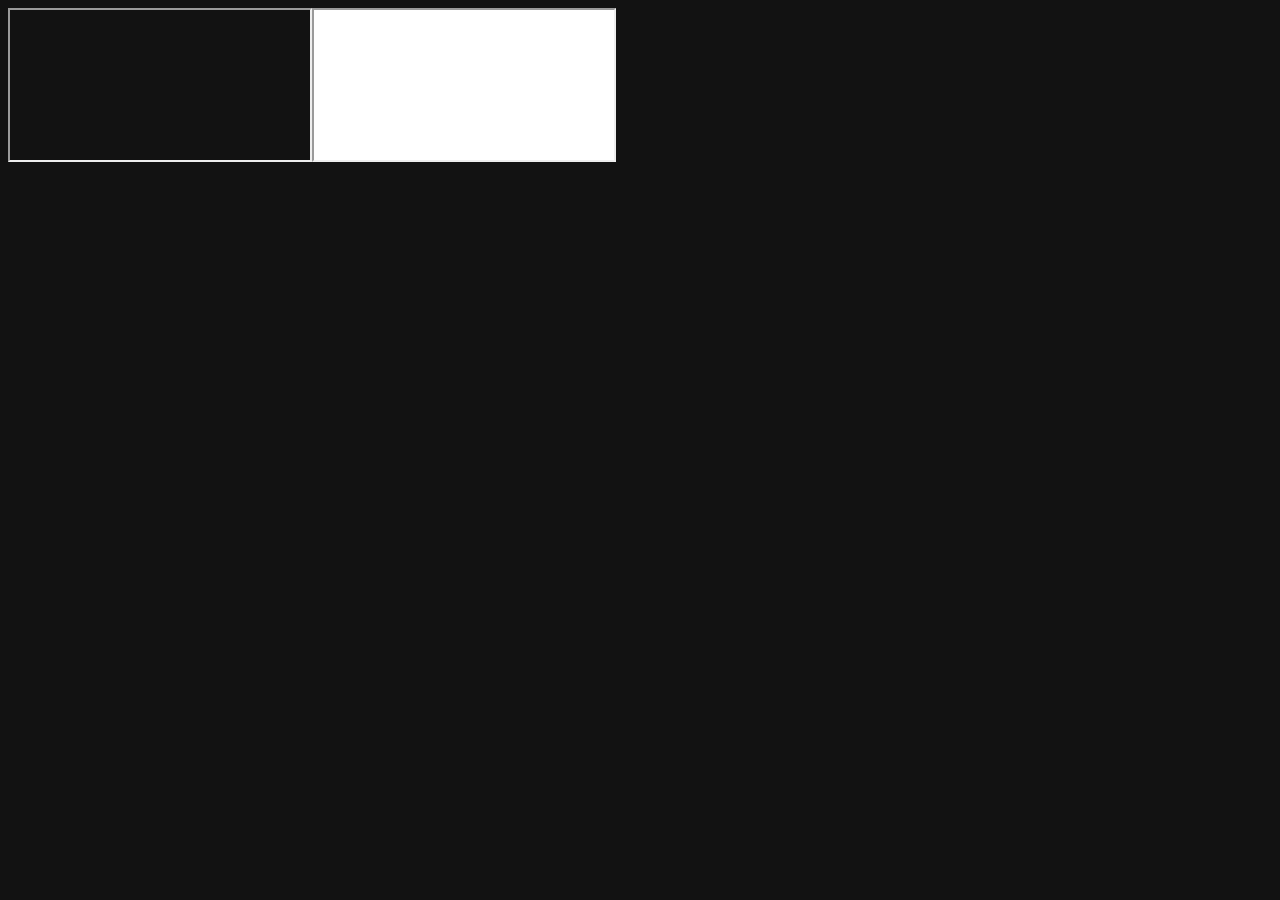
<file: Valley Peaks Fire_files/m-outer-3437aaddcdf6922d623e172c2d6f9278.html>
<!DOCTYPE html>
<!-- saved from url=(0370)https://js.stripe.com/v3/m-outer-3437aaddcdf6922d623e172c2d6f9278.html#url=https%3A%2F%2Fvalley-peaks-fire-protect-c3b29d9b.base44.app%2F&title=Valley%20Peaks%20Fire%20Protect&referrer=https%3A%2F%2Faccounts.google.com%2F&muid=cfe5b3d1-3fe4-4421-84d8-55f66a8669c7611b4d&sid=a847a81f-4efb-4f71-a149-c4cb3f684fa580b689&version=6&preview=false&__shared_params__[version]=v3 -->
<html data-darkreader-mode="dynamic" data-darkreader-scheme="dark" data-darkreader-proxy-injected="true"><head><meta http-equiv="Content-Type" content="text/html; charset=UTF-8"><style class="darkreader darkreader--fallback" media="screen"></style><style class="darkreader darkreader--user-agent" media="screen">@layer {
html {
    color-scheme: dark !important;
}
iframe {
    color-scheme: dark !important;
}
html, body {
    border-color: var(--darkreader-border-4c4c4c, #736b5e);
    color: var(--darkreader-text-000000, #e8e6e3);
}
a {
    color: var(--darkreader-text-0040ff, #3391ff);
}
table {
    border-color: var(--darkreader-border-808080, #545b5e);
}
mark {
    color: var(--darkreader-text-000000, #e8e6e3);
}
::placeholder {
    color: var(--darkreader-text-a9a9a9, #b2aba1);
}
input:-webkit-autofill,
textarea:-webkit-autofill,
select:-webkit-autofill {
    background-color: var(--darkreader-background-faffbd, #404400) !important;
    color: var(--darkreader-text-000000, #e8e6e3) !important;
}
::selection {
    background-color: var(--darkreader-background-0060d4, #004daa) !important;
    color: var(--darkreader-text-ffffff, #e8e6e3) !important;
}
::-moz-selection {
    background-color: var(--darkreader-background-0060d4, #004daa) !important;
    color: var(--darkreader-text-ffffff, #e8e6e3) !important;
}
}</style><style class="darkreader darkreader--text" media="screen"></style><style class="darkreader darkreader--invert" media="screen">.jfk-bubble.gtx-bubble, .captcheck_answer_label > input + img, span#closed_text > img[src^="https://www.gstatic.com/images/branding/googlelogo"], span[data-href^="https://www.hcaptcha.com/"] > #icon, img.Wirisformula, a[data-testid="headerMediumLogo"]>svg, .d2l-navigation-link-image-container, .d2l-iframe-loading-container {
    filter: invert(100%) hue-rotate(180deg) contrast(90%) !important;
}</style><style class="darkreader darkreader--inline" media="screen">[data-darkreader-inline-bgcolor] {
  background-color: var(--darkreader-inline-bgcolor) !important;
}
[data-darkreader-inline-bgimage] {
  background-image: var(--darkreader-inline-bgimage) !important;
}
[data-darkreader-inline-border] {
  border-color: var(--darkreader-inline-border) !important;
}
[data-darkreader-inline-border-bottom] {
  border-bottom-color: var(--darkreader-inline-border-bottom) !important;
}
[data-darkreader-inline-border-left] {
  border-left-color: var(--darkreader-inline-border-left) !important;
}
[data-darkreader-inline-border-right] {
  border-right-color: var(--darkreader-inline-border-right) !important;
}
[data-darkreader-inline-border-top] {
  border-top-color: var(--darkreader-inline-border-top) !important;
}
[data-darkreader-inline-boxshadow] {
  box-shadow: var(--darkreader-inline-boxshadow) !important;
}
[data-darkreader-inline-color] {
  color: var(--darkreader-inline-color) !important;
}
[data-darkreader-inline-fill] {
  fill: var(--darkreader-inline-fill) !important;
}
[data-darkreader-inline-stroke] {
  stroke: var(--darkreader-inline-stroke) !important;
}
[data-darkreader-inline-outline] {
  outline-color: var(--darkreader-inline-outline) !important;
}
[data-darkreader-inline-stopcolor] {
  stop-color: var(--darkreader-inline-stopcolor) !important;
}
[data-darkreader-inline-bg] {
  background: var(--darkreader-inline-bg) !important;
}
[data-darkreader-inline-border-short] {
  border: var(--darkreader-inline-border-short) !important;
}
[data-darkreader-inline-border-bottom-short] {
  border-bottom: var(--darkreader-inline-border-bottom-short) !important;
}
[data-darkreader-inline-border-left-short] {
  border-left: var(--darkreader-inline-border-left-short) !important;
}
[data-darkreader-inline-border-right-short] {
  border-right: var(--darkreader-inline-border-right-short) !important;
}
[data-darkreader-inline-border-top-short] {
  border-top: var(--darkreader-inline-border-top-short) !important;
}
[data-darkreader-inline-invert] {
    filter: invert(100%) hue-rotate(180deg);
}</style><style class="darkreader darkreader--variables" media="screen">:root {
   --darkreader-neutral-background: var(--darkreader-background-ffffff, #181a1b);
   --darkreader-neutral-text: var(--darkreader-text-000000, #e8e6e3);
   --darkreader-selection-background: var(--darkreader-background-0060d4, #004daa);
   --darkreader-selection-text: var(--darkreader-text-ffffff, #e8e6e3);
}</style><style class="darkreader darkreader--root-vars" media="screen"></style><script defer="defer" src="./m-outer-15a2b40a058ddff1cffdb63779fe3de1.js"></script><meta name="darkreader" content="fde41416e67e4f73bab58a9fbda81c22"><style class="darkreader darkreader--override" media="screen">.vimvixen-hint {
    background-color: var(--darkreader-background-ffd76e, #684b00) !important;
    border-color: var(--darkreader-background-c59d00, #9e7e00) !important;
    color: var(--darkreader-text-302505, #d7d4cf) !important;
}
#vimvixen-console-frame {
    color-scheme: light !important;
}
::placeholder {
    opacity: 0.5 !important;
}
#edge-translate-panel-body,
.MuiTypography-body1,
.nfe-quote-text {
    color: var(--darkreader-neutral-text) !important;
}
gr-main-header {
    background-color: var(--darkreader-background-add8e6, #1b4958) !important;
}
.tou-z65h9k,
.tou-mignzq,
.tou-1b6i2ox,
.tou-lnqlqk {
    background-color: var(--darkreader-neutral-background) !important;
}
.tou-75mvi {
    background-color: var(--darkreader-background-cfecf5, #0f3a47) !important;
}
.tou-ta9e87,
.tou-1w3fhi0,
.tou-1b8t2us,
.tou-py7lfi,
.tou-1lpmd9d,
.tou-1frrtv8,
.tou-17ezmgn {
    background-color: var(--darkreader-background-f5f5f5, #1e2021) !important;
}
.tou-uknfeu {
    background-color: var(--darkreader-background-faedda, #432c09) !important;
}
.tou-6i3zyv {
    background-color: var(--darkreader-background-85c3d8, #245d70) !important;
}
div.mermaid-viewer-control-panel .btn {
    background-color: var(--darkreader-neutral-background);
    fill: var(--darkreader-neutral-text);
}
svg g rect.er {
    fill: var(--darkreader-neutral-background) !important;
}
svg g rect.er.entityBox {
    fill: var(--darkreader-neutral-background) !important;
}
svg g rect.er.attributeBoxOdd {
    fill: var(--darkreader-neutral-background) !important;
}
svg g rect.er.attributeBoxEven {
    fill: var(--darkreader-selection-background);
    fill-opacity: 0.8 !important;
}
svg rect.er.relationshipLabelBox {
    fill: var(--darkreader-neutral-background) !important;
}
svg g g.nodes rect,
svg g g.nodes polygon {
    fill: var(--darkreader-neutral-background) !important;
}
svg g rect.task {
    fill: var(--darkreader-selection-background) !important;
}
svg line.messageLine0,
svg line.messageLine1 {
    stroke: var(--darkreader-neutral-text) !important;
}
div.mermaid .actor {
    fill: var(--darkreader-neutral-background) !important;
}
mitid-authenticators-code-app > .code-app-container {
    background-color: white !important;
    padding-top: 1rem;
}
iframe#unpaywall[src$="unpaywall.html"] {
    color-scheme: light !important;
}
select {
    --darkreader-bg--form-control-background-color: rgba(22, 22, 22, 0) !important;
}
select * {
    background-color: var(--darkreader-neutral-background) !important;
}
body#tumblr {
    --darkreader-bg--secondary-accent: 31, 32, 34 !important;
    --darkreader-bg--white: 23, 23, 23 !important;
    --darkreader-text--black: 228, 224, 218 !important;
}
:host {
    --d2l-border-color: var(--darkreader-bg--d2l-color-gypsum) !important;
    --d2l-button-icon-background-color-hover: var(--darkreader-bg--d2l-color-gypsum) !important;
    --d2l-color-ferrite: var(--darkreader-neutral-text) !important;
    --d2l-color-sylvite: var(--darkreader-bg--d2l-color-sylvite) !important;
    --d2l-dropdown-background-color: var(--darkreader-neutral-background) !important;
    --d2l-dropdown-border-color: var(--darkreader-border--d2l-color-mica) !important;
    --d2l-input-backgroud-color: var(--darkreader-neutral-background) !important;
    --d2l-menu-border-color: var(--darkreader-bg--d2l-color-gypsum) !important;
    --d2l-tooltip-background-color: var(--darkreader-neutral-background) !important;
    --d2l-tooltip-border-color: var(--darkreader-bg--d2l-color-gypsum) !important;
}
:host([_floating]) .d2l-floating-buttons-container {
    background-color: var(--darkreader-neutral-background) !important;
    border-top-color: var(--darkreader-border--d2l-color-mica) !important;
    opacity: 0.88 !important;
}
d2l-card {
    background: var(--darkreader-neutral-background) !important;
    border-color: var(--darkreader-border--d2l-color-gypsum) !important;
}
d2l-dropdown-content > div,
d2l-menu-item {
    background-color: var(--darkreader-neutral-background) !important;
    border-radius: 10px !important;
}
d2l-empty-state-simple {
    border-color: var(--darkreader-bg--d2l-color-gypsum) !important;
}
.d2l-button-filter > ul > li > a.vui-button {
    border-color: var(--darkreader-border--d2l-color-mica) !important;
}
.d2l-label-text:has(.d2l-button-subtle-content):hover,
.d2l-label-text:has(.d2l-button-subtle-content):focus,
.d2l-label-text:has(.d2l-button-subtle-content):active {
    background-color: var(--darkreader-bg--d2l-color-gypsum) !important;
}
.d2l-navigation-centerer {
    color: inherit !important;
}
.d2l-tabs-layout {
    border-color: var(--darkreader-border--d2l-color-gypsum) !important;
}
.d2l-input,
.d2l-calendar-date,
.d2l-htmleditor-container {
    background-color: var(--darkreader-neutral-background) !important;
}
.d2l-collapsible-panel {
    border: 1px solid var(--darkreader-border--d2l-color-mica) !important;
    border-radius: 0.4rem !important;
}
.d2l-collapsible-panel-divider {
    border-bottom: 1px solid var(--darkreader-border--d2l-color-mica) !important;
}
.d2l-w2d-flex {
    border-bottom: 2px solid var(--darkreader-border--d2l-color-mica) !important;
}
.d2l-collapsible-panel scrolled,
.d2l-collapsible-panel-header,
.d2l-w2d-collection-fixed {
    background-color: var(--darkreader-neutral-background) !important;
}
.d2l-loading-spinner-bg {
    fill: var(--darkreader-bg--d2l-color-gypsum) !important;
}
.d2l-loading-spinner-bg-stroke {
    stroke: var(--darkreader-border--d2l-color-mica) !important;
}
.d2l-loading-spinner-wrapper svg path,
.d2l-loading-spinner-wrapper svg circle {
    fill: var(--darkreader-neutral-background) !important;
}
embed[type="application/pdf"][src="about:blank"] { filter: invert(100%) contrast(90%); }</style></head><body><iframe src="./inner.html"></iframe></body></html>
</file>
